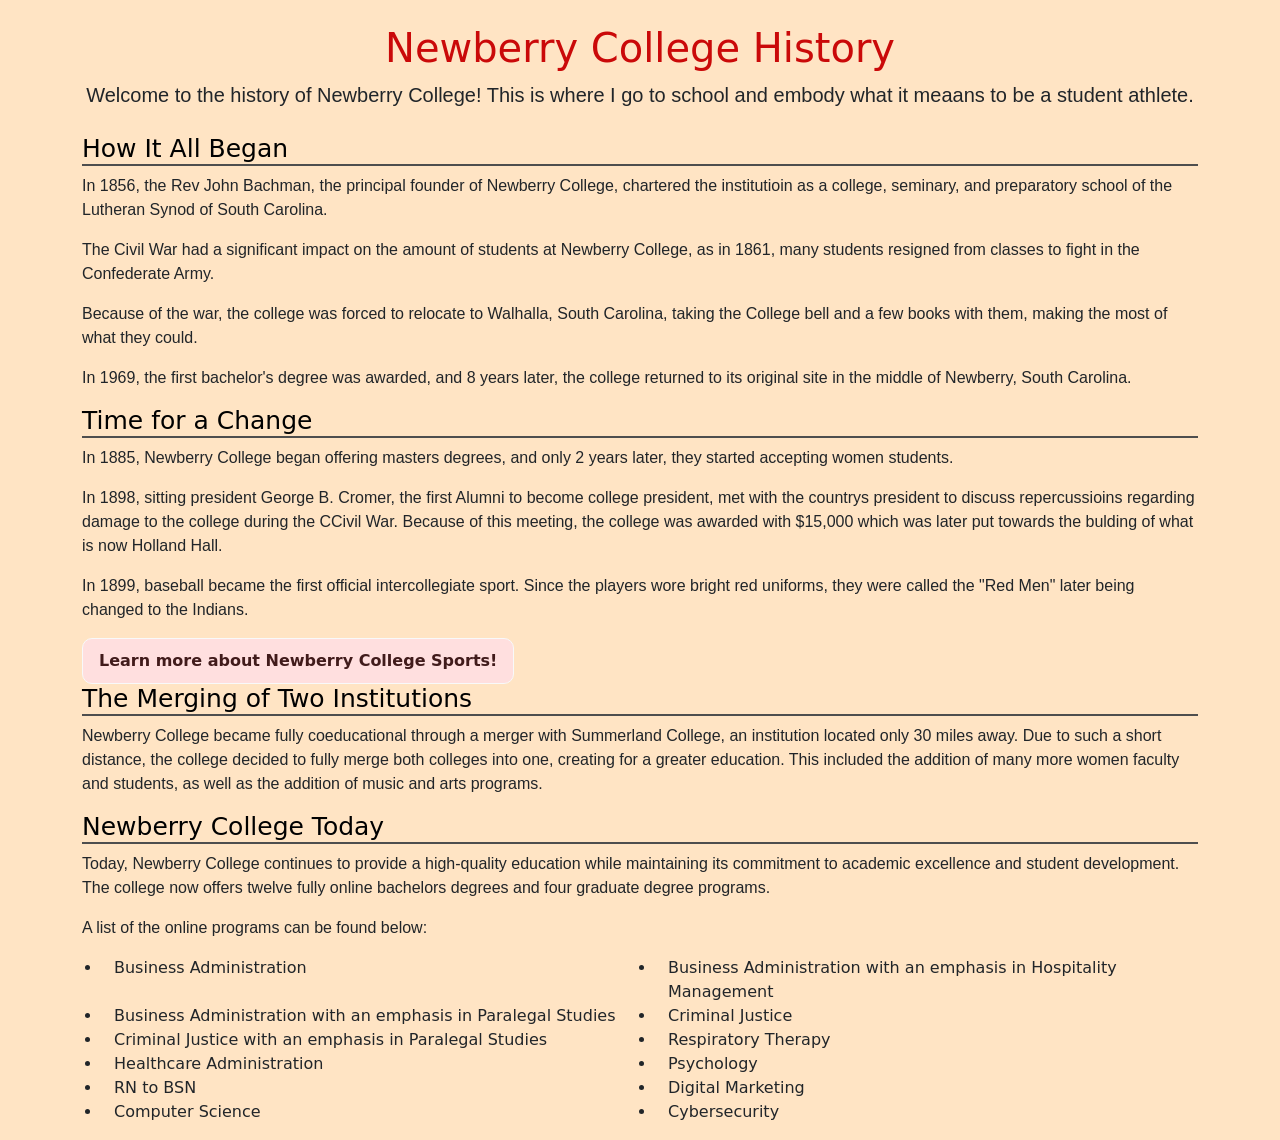
<file: index.html>
<!DOCTYPE html>
<html lang="en">
<head>
    <title>Newberry College History</title>
    <link href="https://cdn.jsdelivr.net/npm/bootstrap@5.3.8/dist/css/bootstrap.min.css" rel="stylesheet" integrity="sha384-sRIl4kxILFvY47J16cr9ZwB07vP4J8+LH7qKQnuqkuIAvNWLzeN8tE5YBujZqJLB" crossorigin="anonymous">    <link rel="stylesheet" href="style.css">
</head>
<body class="container mt-4">
    <section class="text-center mb-4" role="main">
<!-- this page is telling about the history of Newberry College from the year it was founded up until today. It also has an internal link to the second page which tells all about the sports offered at Newberry College. -->
        <h1>Newberry College History</h1>
        <p class="lead">Welcome to the history of Newberry College! This is where I go to school and embody what it meaans to be a student athlete.</p>
    </section>
    <section role="main">
        <h2>How It All Began</h2>
        <p>In 1856, the Rev John Bachman, the principal founder of Newberry College, chartered the institutioin as a college, seminary, and preparatory school of the Lutheran Synod of South Carolina.</p>
        <p>The Civil War had a significant impact on the amount of students at Newberry College, as in 1861, many students resigned from classes to fight in the Confederate Army.</p>
        <p>Because of the war, the college was forced to relocate to Walhalla, South Carolina, taking the College bell and a few books with them, making the most of what they could.</p>
        <p>In 1969, the first bachelor's degree was awarded, and 8 years later, the college returned to its original site in the middle of Newberry, South Carolina.</p>
    </section>
    <section>
        <h2>Time for a Change</h2>
        <p>In 1885, Newberry College began offering masters degrees, and only 2 years later, they started accepting women students.</p>
        <p>In 1898, sitting president George B. Cromer, the first Alumni to become college president, met with the countrys president to discuss repercussioins regarding damage to the college during the CCivil War. Because of this meeting, the college was awarded with $15,000 which was later put towards the bulding of what is now Holland Hall.</p>
        <p>In 1899, baseball became the first official intercollegiate sport. Since the players wore bright red uniforms, they were called the "Red Men" later being changed to the Indians.</p>
        <a href="page2.html" class="btn btn-light" id="sports-link">Learn more about Newberry College Sports!</a>
    </section>
    <section role="main">
        <h2>The Merging of Two Institutions</h2>
        <p>Newberry College became fully coeducational through a merger with Summerland College, an institution located only 30 miles away. Due to such a short distance, the college decided to fully merge both colleges into one, creating for a greater education. This included the addition of many more women faculty and students, as well as the addition of music and arts programs.</p>
    </section>
    <section role="main">
        <h2>Newberry College Today</h2>
        <p>Today, Newberry College continues to provide a high-quality education while maintaining its commitment to academic excellence and student development. The college now offers twelve fully online bachelors degrees and four graduate degree programs.</p>
        <p>A list of the online programs can be found below:</p>
        <ul class="row">
            <li class="col-md-6">Business Administration</li>
            <li class="col-md-6">Business Administration with an emphasis in Hospitality Management</li>
            <li class="col-md-6">Business Administration with an emphasis in Paralegal Studies</li>
            <li class="col-md-6">Criminal Justice</li>
            <li class="col-md-6">Criminal Justice with an emphasis in Paralegal Studies</li>
            <li class="col-md-6">Respiratory Therapy</li>
            <li class="col-md-6">Healthcare Administration</li>
            <li class="col-md-6">Psychology</li>
            <li class="col-md-6">RN to BSN</li>
            <li class="col-md-6">Digital Marketing</li>
            <li class="col-md-6">Computer Science</li>
            <li class="col-md-6">Cybersecurity</li>
        </ul>
    </section>
</body>
</html>
</file>
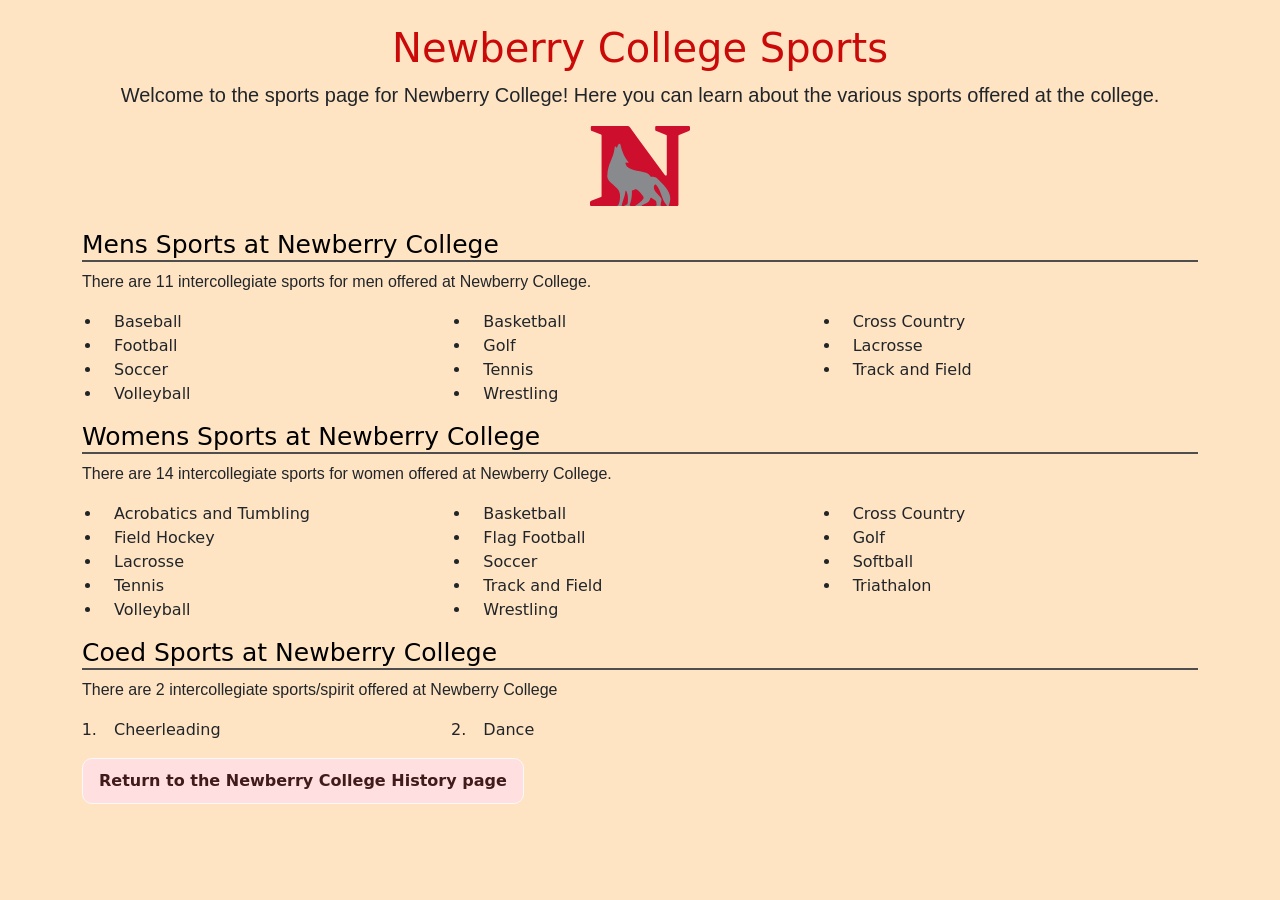
<file: page2.html>
<!DOCTYPE html>
<html lang="en">
<head>
    <title>Newberry College Sports</title>
    <link href="https://cdn.jsdelivr.net/npm/bootstrap@5.3.8/dist/css/bootstrap.min.css" rel="stylesheet" integrity="sha384-sRIl4kxILFvY47J16cr9ZwB07vP4J8+LH7qKQnuqkuIAvNWLzeN8tE5YBujZqJLB" crossorigin="anonymous">    <link rel="stylesheet" href="style.css">
</head>
<body class="container mt-4">
    <section class="text-center mb-4" role="main">
<!-- This page showcases all the different sports offered at Newberry College, including our sports logo.-->
        <h1>Newberry College Sports</h1>
        <p class="lead">Welcome to the sports page for Newberry College! Here you can learn about the various sports offered at the college.</p>
        <img src="./Images/Newberry_Wolves_logo.svg" alt="Newberry College Wolves Logo" width="100">
    </section>
    <section role="group">
        <h2>Mens Sports at Newberry College</h2>
        <p>There are 11 intercollegiate sports for men offered at Newberry College.</p>
        <ul class="row">
            <li class="col-md-4">Baseball</li>
            <li class="col-md-4">Basketball</li>
            <li class="col-md-4">Cross Country</li>
            <li class="col-md-4">Football</li>
            <li class="col-md-4">Golf</li>
            <li class="col-md-4">Lacrosse</li>
            <li class="col-md-4">Soccer</li>
            <li class="col-md-4">Tennis</li>
            <li class="col-md-4">Track and Field</li>
            <li class="col-md-4">Volleyball</li>
            <li class="col-md-4">Wrestling</li>
        </ul>
    </section>
    <section role="group">
        <h2>Womens Sports at Newberry College</h2>
        <p>There are 14 intercollegiate sports for women offered at Newberry College.</p>
        <ul class="row">
            <li class="col-md-4">Acrobatics and Tumbling</li>
            <li class="col-md-4">Basketball</li>
            <li class="col-md-4">Cross Country</li>
            <li class="col-md-4">Field Hockey</li>
            <li class="col-md-4">Flag Football</li>
            <li class="col-md-4">Golf</li>
            <li class="col-md-4">Lacrosse</li>
            <li class="col-md-4">Soccer</li>
            <li class="col-md-4">Softball</li>
            <li class="col-md-4">Tennis</li>
            <li class="col-md-4">Track and Field</li>
            <li class="col-md-4">Triathalon</li>
            <li class="col-md-4">Volleyball</li>
            <li class="col-md-4">Wrestling</li>
        </ul>
    </section>
    <section role="group">
        <h2>Coed Sports at Newberry College</h2>
        <p>There are 2 intercollegiate sports/spirit offered at Newberry College</p>
        <ol class="row">
            <li class="col-md-4">Cheerleading</li>
            <li class="col-md-4">Dance</li>
        </ol>
    </section>
</body>
<footer>
    <a href="index.html" class="btn btn-light" id="history-link">Return to the Newberry College History page</a>
</footer>
</html>
</file>
<file: style.css>
body {
    background-color:bisque;
}

h1 {
    color:rgb(202, 9, 9);
    text-align:center;
    font-size: 40px;
}

h2 {
    text-align: left;
    color:rgb(0, 0, 0);
    font-size: 25px;
    border-bottom: 2px solid rgb(78, 78, 78);
}

p {
    font-family:'Trebuchet MS', 'Lucida Sans Unicode', 'Lucida Grande', 'Lucida Sans', Arial, sans-serif;
    font-size: 16px;
    line-height: 1.5;
}

#sports-link,
#history-link {
    display: inline-block;
    background-color: #ffdfdf;
    color: #411b1b;
    padding: 10px 16px;
    border-radius: 10px;
    text-decoration: none;
    font-weight: bold;
}

#sports-link:hover,
#history-link:hover {
    background-color: #f5b7b7;
    color: #330d0d;
    text-decoration: underline;
}

@media (max-width: 600px) {
    body {
        font-size: 16px;
    }
    h1 {
        font-size: 24px;
    }
    h2 {
        font-size: 20px;
    }
    .sportslist {
        flex-direction: column;
        align-items: center;
    }
}
</file>
